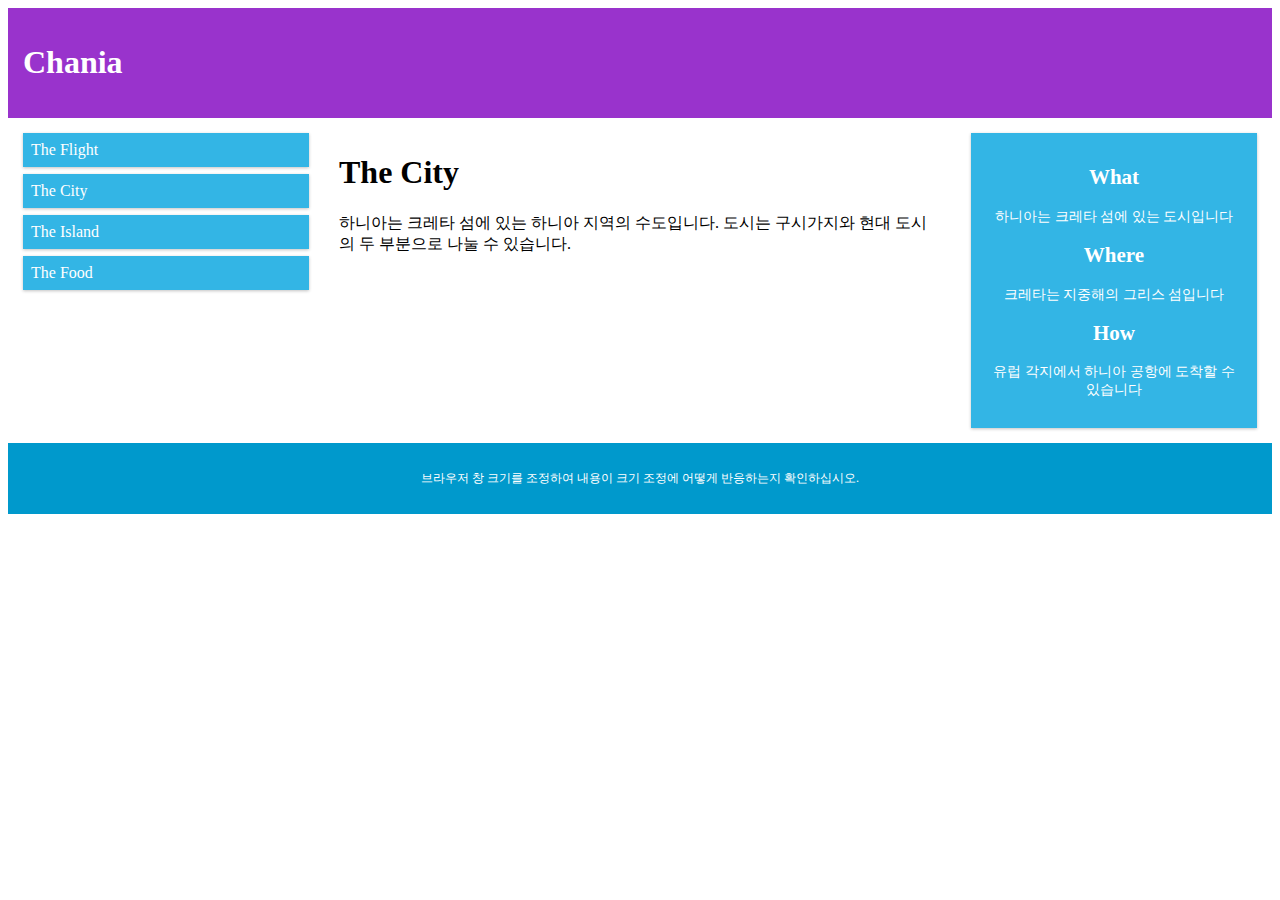
<file: breakpoint.html>
<!DOCTYPE html>
<html lang="en">
<head>
  <meta charset="UTF-8">
  <meta name="viewport" content="width=device-width, initial-scale=1.0">
  <title>breakpoint(중단점)</title>
  <style>
    *{box-sizing: border-box;}

    /*클래스 이름이 "col-"으로 시작하는 모든 요소를 선택*/
    [class*="col-"]{padding: 15px;}

    body{
      font-family: "Pretendard";
    }

    .header{
      background-color: #93c;
      color: #fff;
      padding: 15px;
    }

    .row{
      display: flex;
      flex-wrap: wrap;
    }

    .menu ul{
      list-style: none;
      margin: 0; padding: 0;
    }
    .menu li{
      padding: 8px;
      margin-bottom: 7px;
      background-color: #33b5e5;
      color: #fff;
      box-shadow: 0 1px 3px rgba(0,0,0,0.24);
    }
    .menu li:hover{
      background-color: #09c;
      cursor: pointer;
    }

    .aside{
      background-color: #33b5e5;
      padding: 15px;
      color: #fff;
      text-align: center;
      font-size: 14px;
      box-shadow: 0 1px 3px rgba(0,0,0,0.24);
    }

    .footer{
      background-color: #09c;
      color: #fff;
      text-align: center;
      font-size: 12px;
      padding: 15px;
    }

    /*모바일 폰*/
    [class*="col-"]{width: 100%;}
    
    /*중단점 추가*/
    @media only screen and (min-width:600px){
      /*태블렛*/
      .col-s-1{width: 8.33333%;}
      .col-s-2{width: 16.6666%;}
      .col-s-3{width: 25%;}
      .col-s-4{width: 33.3333%;}
      .col-s-5{width: 41.6666%;}
      .col-s-6{width: 50%;}
      .col-s-7{width: 58.3333%;}
      .col-s-8{width: 66.6666%;}
      .col-s-9{width: 75%;}
      .col-s-10{width: 83.3333%;}
      .col-s-11{width: 91.6666%;}
      .col-s-12{width: 100%;}
    }
    /*데스크탑(768px 이상일 경우 적용)*/
    @media only screen and (min-width:768px){
      .col-1{width: 8.33333%;}
      .col-2{width: 16.6666%;}
      .col-3{width: 25%;}
      .col-4{width: 33.3333%;}
      .col-5{width: 41.6666%;}
      .col-6{width: 50%;}
      .col-7{width: 58.3333%;}
      .col-8{width: 66.6666%;}
      .col-9{width: 75%;}
      .col-10{width: 83.3333%;}
      .col-11{width: 91.6666%;}
      .col-12{width: 100%;}
    }

  </style>
</head>
<body>
  <div class="header">
    <h1>Chania</h1>
  </div>
  <div class="row">
    <div class="menu col-3 col-s-3">
      <ul>
        <li>The Flight</li>
        <li>The City</li>
        <li>The Island</li>
        <li>The Food</li>
      </ul>
    </div>
    <div class="col-6 col-s-9">
      <h1>The City</h1>
      <p>
        하니아는 크레타 섬에 있는 하니아 지역의 수도입니다. 
        도시는 구시가지와 현대 도시의 두 부분으로 나눌 수 있습니다. 
      </p>
    </div>
    <div class="col-3 col-s-12">
      <div class="aside">
        <h2>What</h2>
        <p>하니아는 크레타 섬에 있는 도시입니다</p>
        <h2>Where</h2>
        <p>크레타는 지중해의 그리스 섬입니다</p>
        <h2>How</h2>
        <p>유럽 각지에서 하니아 공항에 도착할 수 있습니다</p>
      </div>
    </div>
  </div>
  <div class="footer">
    <p>브라우저 창 크기를 조정하여 내용이 크기 조정에 어떻게 반응하는지 확인하십시오.</p>
  </div>
</body>
</html>
</file>
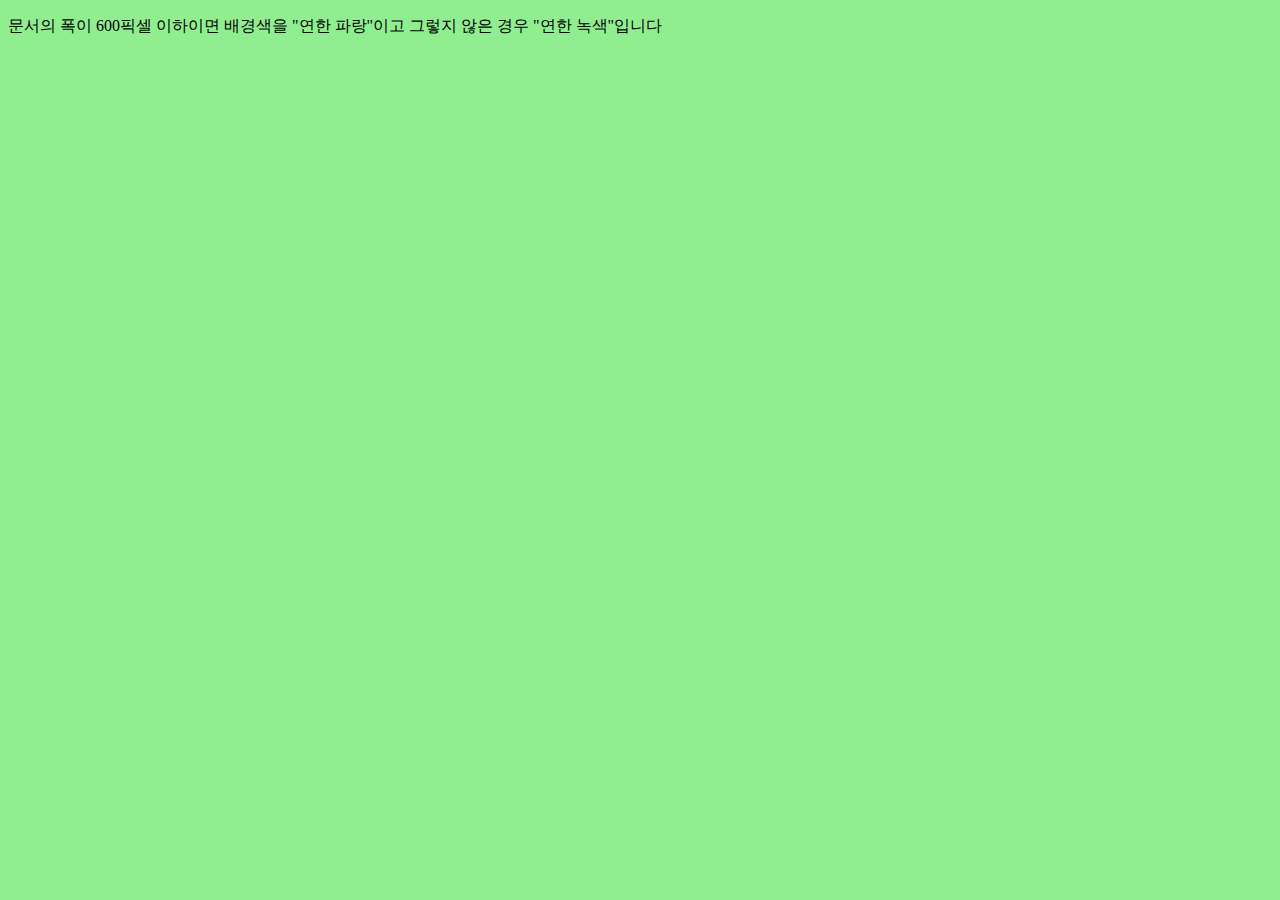
<file: response01.html>
<!DOCTYPE html>
<html lang="en">
<head>
  <meta charset="UTF-8">
  <meta name="viewport" content="width=device-width, initial-scale=1.0">
  <title>반응형예시</title>
  <style>
    body{
      background-color: lightgreen;
    }
    /*브러우저의 넓이가 600px 이하면 적용*/
    @media only screen and (max-width:600px){
      body{
        background-color: lightblue;
      }
    }
  </style>
</head>
<body>
  <p>문서의 폭이 600픽셀 이하이면 배경색을 "연한 파랑"이고 그렇지 않은 경우 "연한 녹색"입니다</p>
</body>
</html>
</file>
